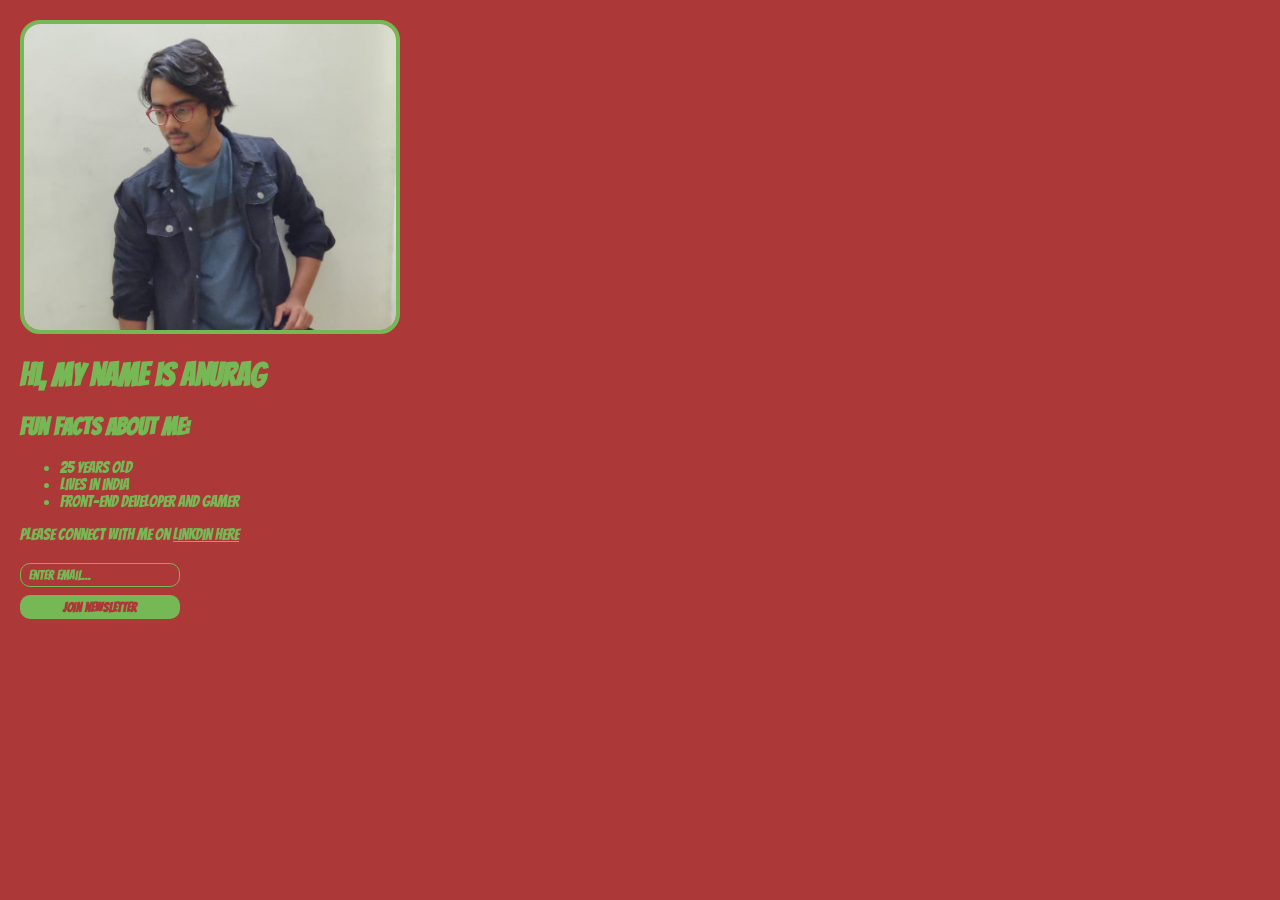
<file: myblog/index.html>
<!DOCTYPE html>
<html>
    <head>
        <link rel="stylesheet" href="index.css">
        <link href="https://fonts.googleapis.com/css2?family=Bangers&family=Black+Ops+One&family=Creepster&family=La+Belle+Aurore&family=MedievalSharp&family=Orbitron&family=Rye&display=swap" rel="stylesheet">
        <script src="index.js"></script>
    </head>
    <body>
        <img src="myimage.jpg" alt="mypic">
        <h1>Hi, my name is Anurag</h1>
        <h2>Fun facts about me:</h2>
        <ul>
            <li>25 years old</li>
            <li>lives in india</li>
            <li>Front-end Developer and Gamer</li>
        </ul>
        <p>Please connect with me on <a href="#" target="_blank">Linkdin here</a></p>
        <input type="text" name="Enter email" placeholder="Enter email..." id="" >
        <button>Join newsletter</button>
    </body>
</html>
</file>
<file: myblog/index.css>
:root {
    --superhero: 'Bangers', cursive;
    --fantasy: 'MedievalSharp', cursive;
    --space: 'Orbitron', sans-serif;
    --military: 'Black Ops One', cursive;
    --romantic: 'La Belle Aurore', cursive;
    --scary: 'Creepster', cursive;
    --cowboy: 'Rye', cursive;
    --regular: sans-serif;
    --fantasy: 'MedievalSharp', cursive;
    --font: var(--regular);
    --sharp: 0;
    --soft: 10px;
    --round: 100px;
    
    --image: var(--soft);
    
    --background: #f5f5f5;
    --text: #222222;
    
    --light: var(--background);
    --dark: var(--text);
}


body, html {
    margin: 0;
    padding: 10px;
    background: var(--background);
    color: var(--text);
    font-family: var(--font);
}

img {
    width: 30%;
    border-radius: calc(var(--image) * 2);
    border: 4px solid var(--text);
}

a {
    color: var(--text);
}

input {
    display: block;
    margin: 20px 0 0;
    width: 160px;
    box-sizing: border-box;
    padding: 4px 8px;
    border-width: 1px; 
    border-style: solid;
    border-color:  var(--text);
    color: var(--text);
    background: none;
    border-radius: var(--image);
    font-family: var(--font);
}

::placeholder {
    color: var(--text);
}

button {
    border-radius: var(--image);
    padding: 5px 10px;
    border: none;
    background: var(--text);
    color: var(--background);
    font-weight: bold;
    box-sizing: border-box;
    display: block;
    margin: 8px 0;
    cursor: pointer;
    font-family: var(--font);
    width: 160px;
}
</file>
